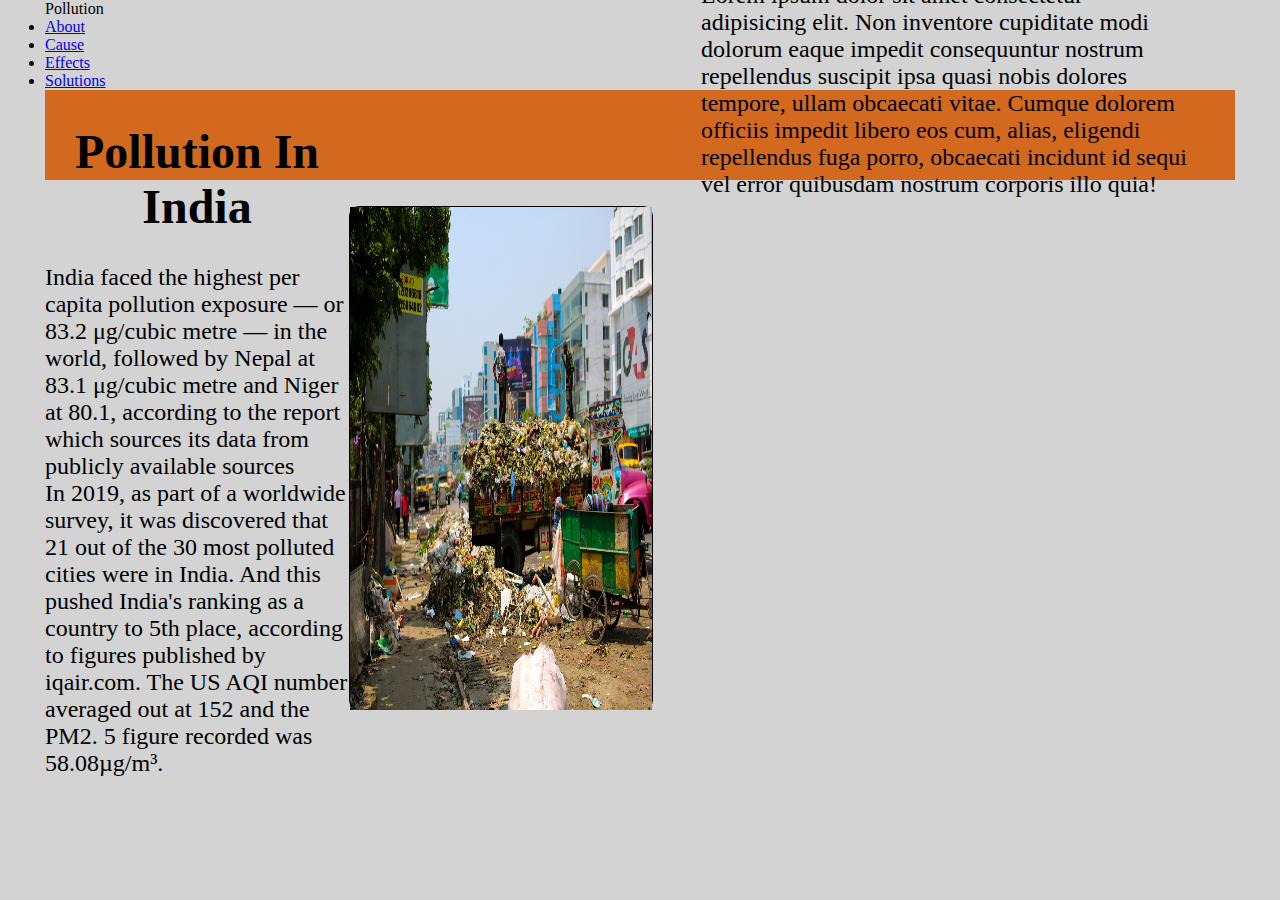
<file: index.html>
<!DOCTYPE html>
<html lang="en">
<head>
    <meta charset="UTF-8">
    <meta http-equiv="X-UA-Compatible" content="IE=edge">
    <meta name="viewport" content="width=device-width, initial-scale=1.0">
    <title>Pollution In India</title>
    <link rel="stylesheet" href="style.css">
</head>
<body>
    <header>
        <nav>
            <div class="logo">Pollution</div>
            <ul class="navbar">
                <li><a href="about.html">About</a></li>
                <li><a href="cause.html">Cause</a></li>
                <li><a href="effect.html">Effects</a></li>
                <li><a href="solutions.html">Solutions</a></li>
            </ul>
        </nav>
    </header>
    <div class="container">
        
        
        
        
    

    <div class="placeholder">
        <div class="main">
            <h2>Pollution In India</h2>
            <p>India faced the highest per capita pollution exposure — or 83.2 μg/cubic metre — in the world, followed by Nepal at 83.1 μg/cubic metre and Niger at 80.1, according to the report which sources its data from publicly available sources
            </br>In 2019, as part of a worldwide survey, it was discovered that 21 out of the 30 most polluted cities were in India. And this pushed India's ranking as a country to 5th place, according to figures published by iqair.com. The US AQI number averaged out at 152 and the PM2. 5 figure recorded was 58.08µg/m³.</p>
        </div>
        <div class="hero">
            <img src="./pic9.jpg">
        </div>
        
    </div>
    <div class="section">
        <div class="main">
            <p>Lorem ipsum dolor sit amet consectetur adipisicing elit. Non inventore cupiditate modi dolorum eaque impedit consequuntur nostrum repellendus suscipit ipsa quasi nobis dolores tempore, ullam obcaecati vitae. Cumque dolorem officiis impedit libero eos cum, alias, eligendi repellendus fuga porro, obcaecati incidunt id sequi vel error quibusdam nostrum corporis illo quia!</p>
        </div>
    </div>
    
</body>
</html>
</file>
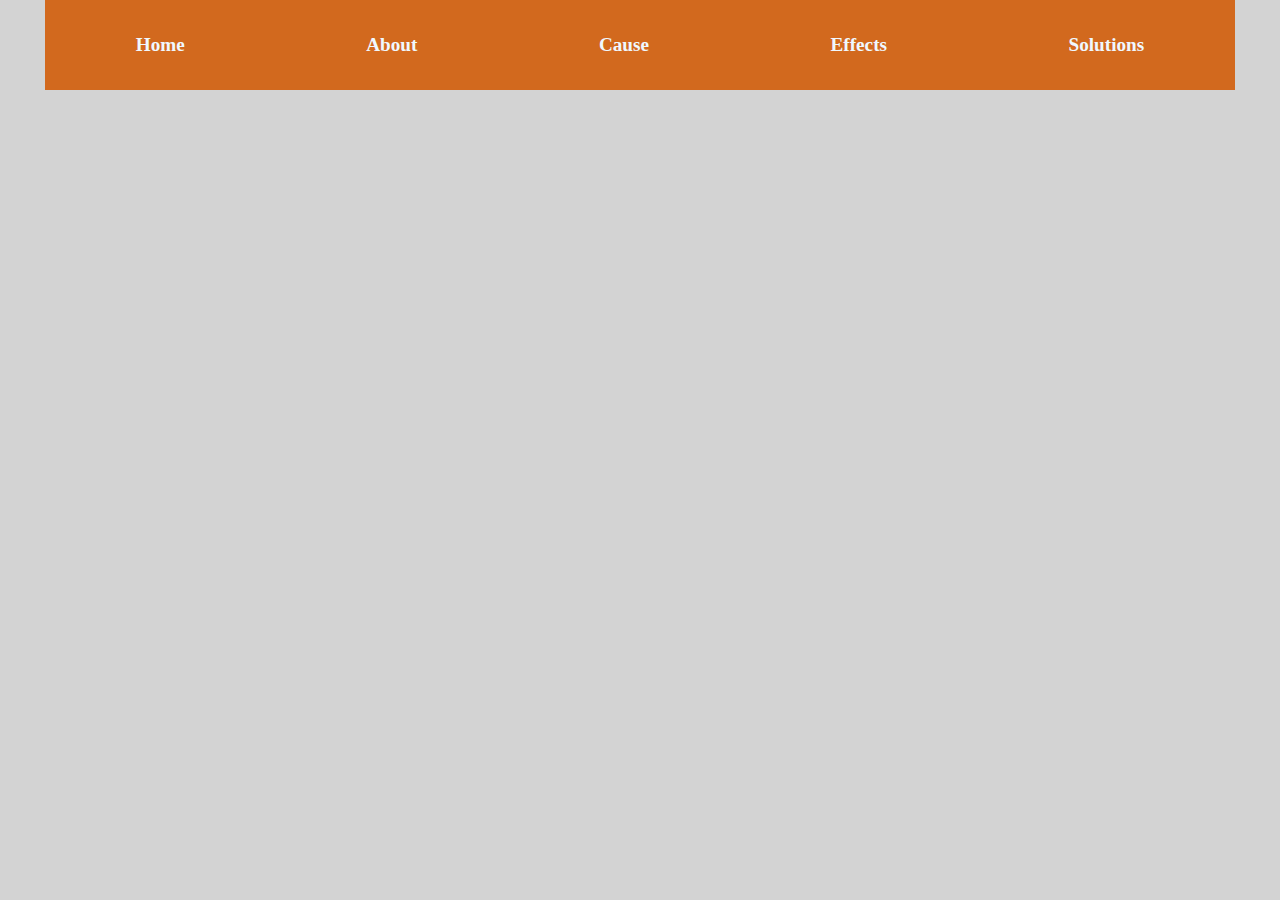
<file: about.html>
<!DOCTYPE html>
<html lang="en">
<head>
    <meta charset="UTF-8">
    <meta http-equiv="X-UA-Compatible" content="IE=edge">
    <meta name="viewport" content="width=device-width, initial-scale=1.0">
    <title>About Us</title>
    <link rel="stylesheet" href="style.css">
</head>
<body>
    <div class="container">
        <a href="index.html">Home</a>
        <a href="about.html">About</a>
        <a href="cause.html">Cause</a>
        <a href="effect.html">Effects</a>
        <a href="solutions.html">Solutions</a>
    </div>
</body>
</html>
</file>
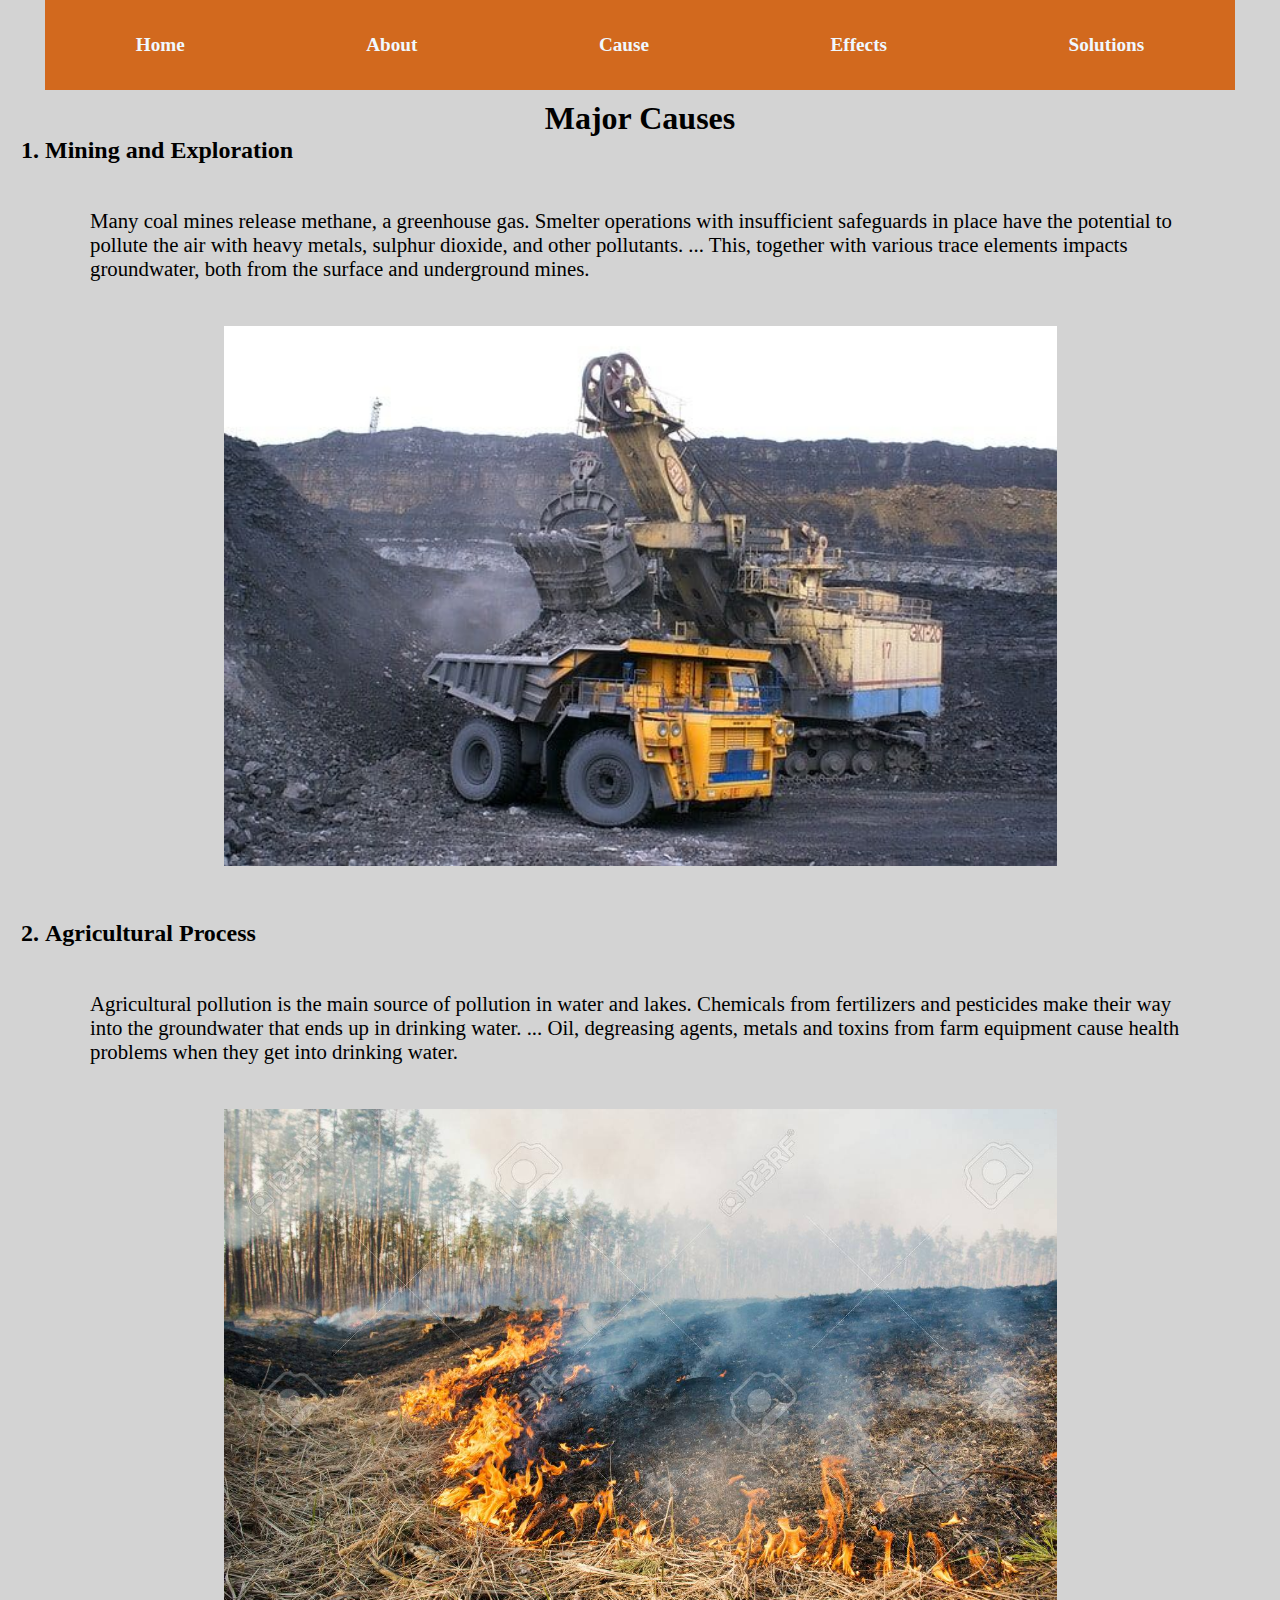
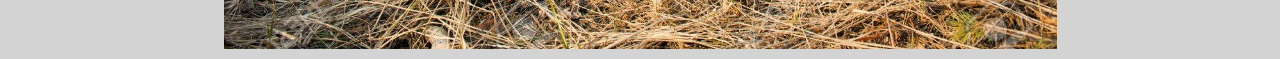
<file: cause.html>
<!DOCTYPE html>
<html lang="en">
<head>
    <meta charset="UTF-8">
    <meta http-equiv="X-UA-Compatible" content="IE=edge">
    <meta name="viewport" content="width=device-width, initial-scale=1.0">
    <title>Cause</title>
    <link rel="stylesheet" href="style.css">
</head>
<body>
    <div class="container">
        <a href="index.html">Home</a>
        <a href="about.html">About</a>
        <a href="cause.html">Cause</a>
        <a href="effect.html">Effects</a>
        <a href="solutions.html">Solutions</a>
    </div>
    
    <div class="cause">
        <h1>Major Causes</h1>
        <ol type="1">
            <div class="cause1">
                 <h2><li>Mining and Exploration</li></h2>
                 <p>Many coal mines release methane, a greenhouse gas. Smelter operations with insufficient safeguards in place have the potential to pollute the air with heavy metals, sulphur dioxide, and other pollutants. ... This, together with various trace elements impacts groundwater, both from the surface and underground mines.</p>
                 <img class="mining" src="./mining.jpg">
                 <h2 style="margin-top: 6vh;"><li>Agricultural Process</li></h2>
                 <p >Agricultural pollution is the main source of pollution in water and lakes. Chemicals from fertilizers and pesticides make their way into the groundwater that ends up in drinking water. ... Oil, degreasing agents, metals and toxins from farm equipment cause health problems when they get into drinking water.</p>
                 <img class="mining" src="./agc.jpg">
            </div>
            
        </ol>
    </div> 
    
</body>
</html>
</file>
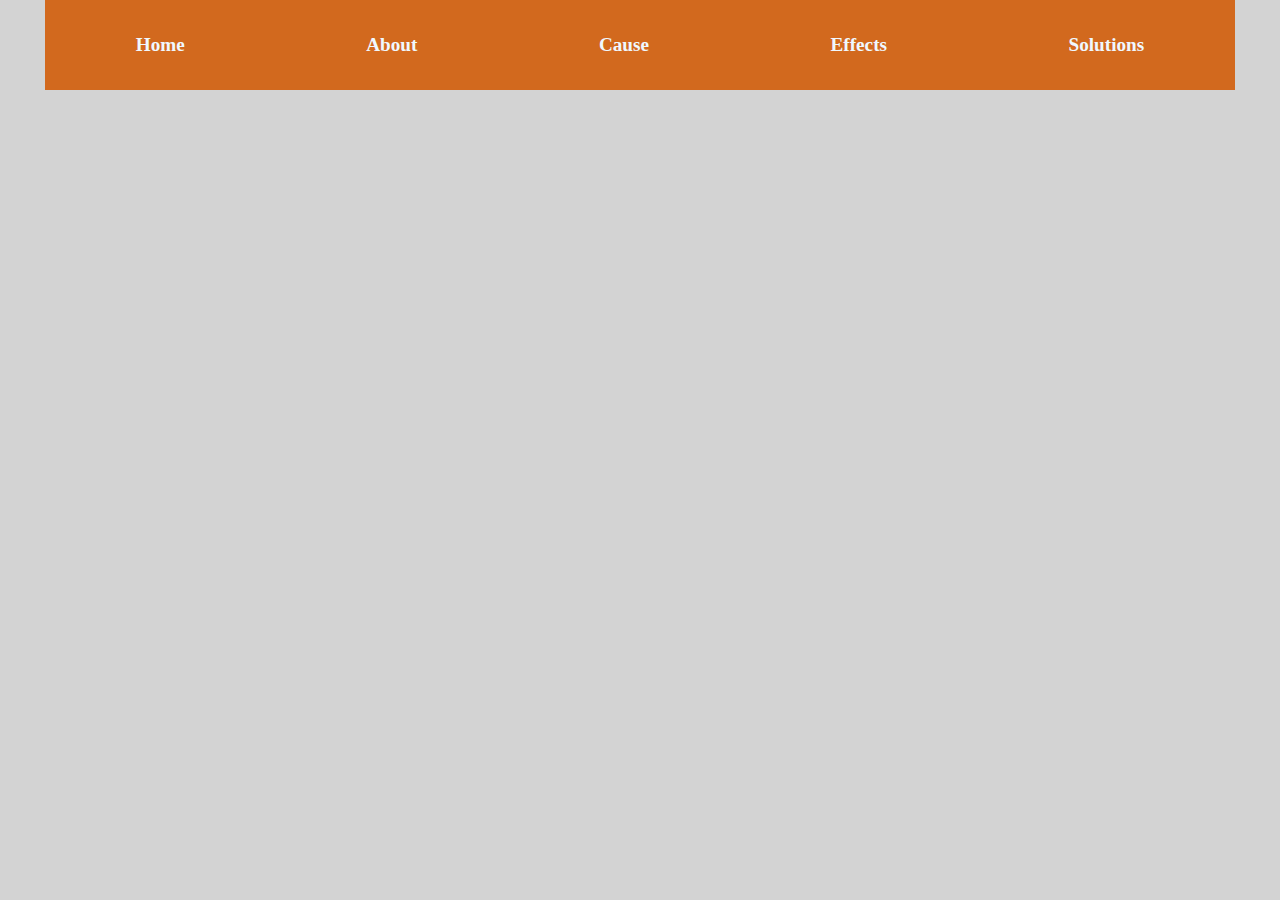
<file: effect.html>
<!DOCTYPE html>
<html lang="en">
<head>
    <meta charset="UTF-8">
    <meta http-equiv="X-UA-Compatible" content="IE=edge">
    <meta name="viewport" content="width=device-width, initial-scale=1.0">
    <title>Effects</title>
    <link rel="stylesheet" href="style.css">
</head>
<body>
    <div class="container">
        <a href="index.html">Home</a>
        <a href="about.html">About</a>
        <a href="cause.html">Cause</a>
        <a href="effect.html">Effects</a>
        <a href="solutions.html">Solutions</a>
    </div>
</body>
</html>
</file>
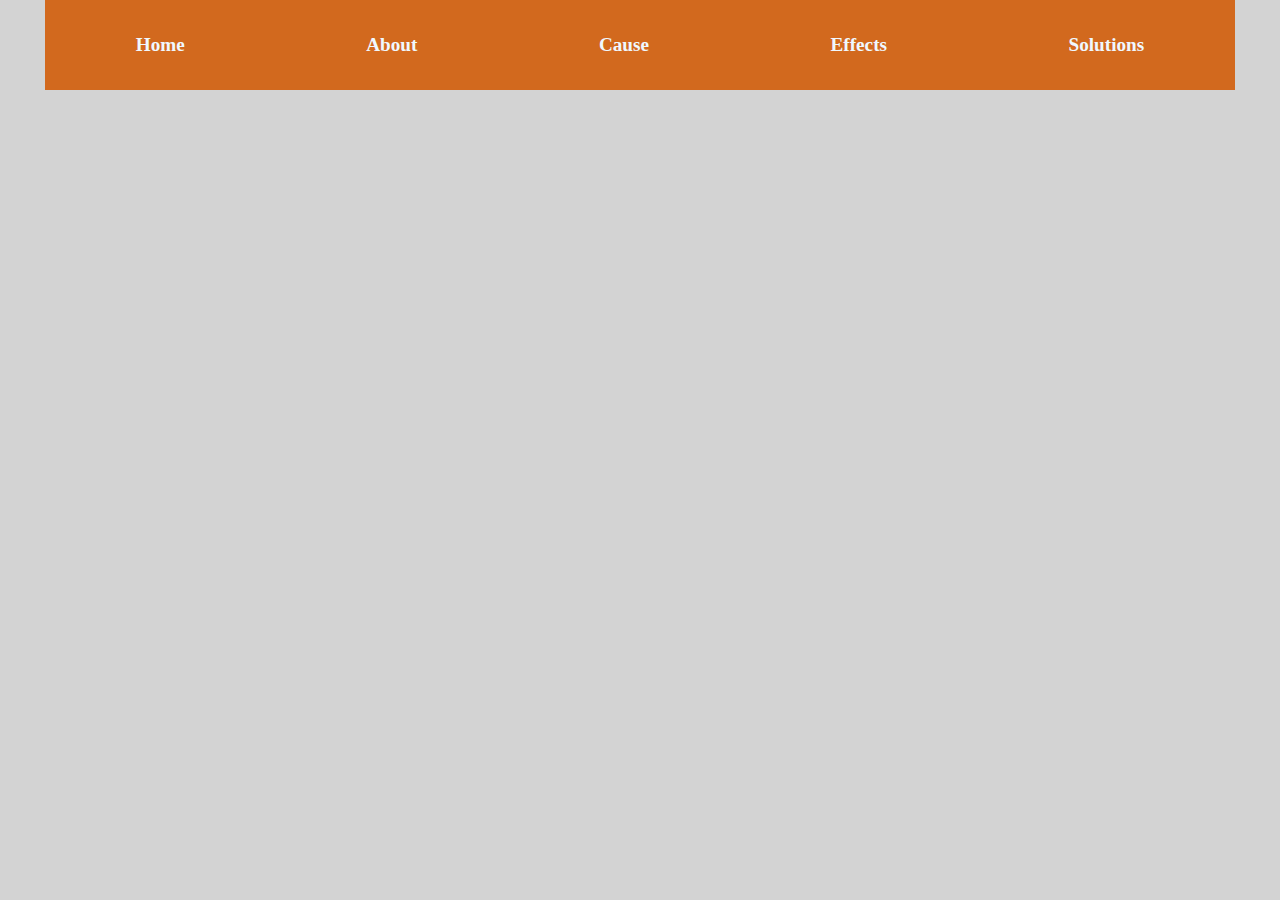
<file: solutions.html>
<!DOCTYPE html>
<html lang="en">
<head>
    <meta charset="UTF-8">
    <meta http-equiv="X-UA-Compatible" content="IE=edge">
    <meta name="viewport" content="width=device-width, initial-scale=1.0">
    <title>Solutions</title>
    <link rel="stylesheet" href="style.css">
</head>
<body>
    <div class="container">
        <a href="index.html">Home</a>
        <a href="about.html">About</a>
        <a href="cause.html">Cause</a>
        <a href="effect.html">Effects</a>
        <a href="solutions.html">Solutions</a>
    </div>
</body>
</html>
</file>
<file: style.css>
*{
    padding: 0;
    margin: 0;
    box-sizing: border-box;
}

body{
    background-color: lightgray;
    margin-left: 5vh;
    margin-right: 5vh;
}
h1{
    text-align: center;
}
.container{
    display: flex;
    height: 10vh;
    align-items: center;
    justify-content: space-around;
    background-color: chocolate;
}
.container a{
    color: aliceblue;
    text-decoration: none;
    font-weight: bolder;
    font-size: larger;
    border-bottom: 1px solid transparent;
}
.container:hover{
    border-bottom: 0px solid black;
}
.container a:hover{
    color: black;
}
.txt{
    width: 80%;
    margin: 0px auto;
    border-radius: 20px;
    color: black;
    padding: 5px;
    box-sizing: border-box;
    font-size: 20px;
    font-family: 'Lucida Sans', 'Lucida Sans Regular', 'Lucida Grande', 'Lucida Sans Unicode', Geneva, Verdana, sans-serif;
    text-align: left;
    background-color: cadetblue;
}
.placeholder{
    height: 80vh;
    width: 90%;
    margin: auto;
    display: flex;
    justify-content: space-around;
    align-items: center;    
}
.placeholder .hero {
    border: 1px solid black;
    height: 70%;
    border-radius: 10px;
    border-style: solid;
    box-sizing: border-box;
    width: 50%;
    margin-top: 15px;
    padding-bottom: 3vh;
}
.placeholder .hero img{
    height: 106%;
    width: 100%;
}
.placeholder .main {
    width: 50%;
    font-size: 2rem;
    text-align: left;
}
.placeholder .main h2{
    padding-bottom: 20px;
    text-align: center;
}
.placeholder .main p{
    margin-top: 10px;
    font-size: 1.5rem;
}

.section{
    width: 80%;
    margin: 0px auto 10vh auto;
    padding-bottom: 5vh;
    padding: 2em 2em;
    font-size: 1.5rem;
}

@media screen and (max-width:678px){
    .main{
        margin-top: 20vh;
    }
    .placeholder{
        flex-direction: column;
        margin-top: 10rem;
    }
    .placeholder .hero{
        width: 100%;
    }
    .placeholder .main{
        width: 100%;
    }
    .section{
        margin-top: 20vh;
    }
}
.cause{
    align-items: center;
    margin: 10px auto;
}
.cause .cause1 h1{
    margin: 0pc;
}
.cause .cause1 p{
    margin: 5vh;
    font-size: 1.3rem;
}
img.mining{
    width: 70%;
    height: 60vh;
    display: block;
    margin-left: auto;
    margin-right: auto;
}
</file>
